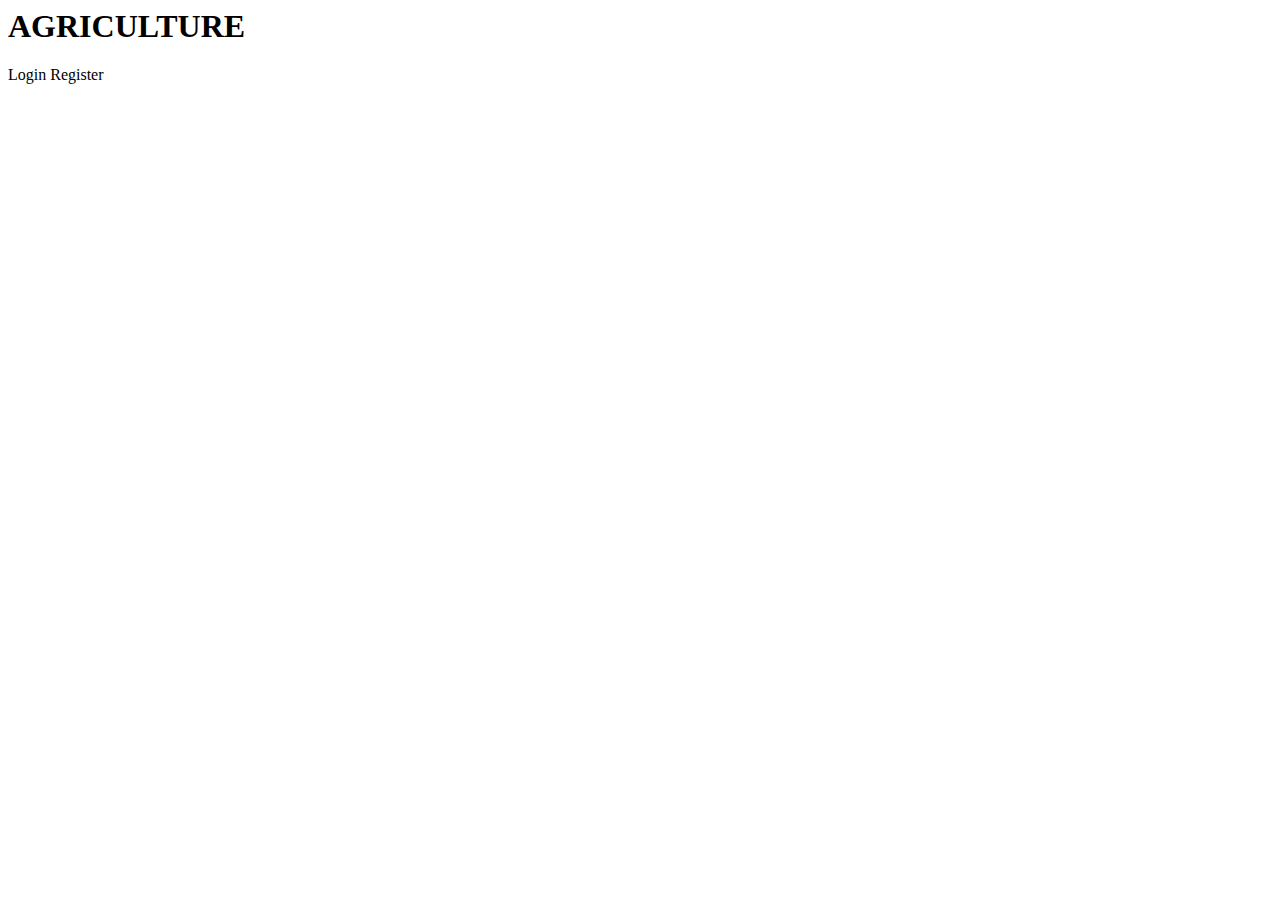
<file: src/main/resources/templates/index.html>
<!-- <!DOCTYPE html>
<-- Created By CodingNepal - www.codingnepalweb.com -->
<html lang="en" xmlns:th="http://www.thymeleaf.org" th:replace="base::layout(~{::section})">
  <head>
    <link rel="stylesheet" type="text/css" th:href="@{/css/styles.css}">
</head>
<body>
  <section>
    <div class="background-image">
        <div class="content">
            <h1>AGRICULTURE</h1>
            <div class="button-container">
                <a th:href="@{/login}" class="button">Login</a>
                <a th:href="@{/register}" class="button">Register</a>
            </div>
        </div>
    </div>
  </section>
</body>
</html>
</file>
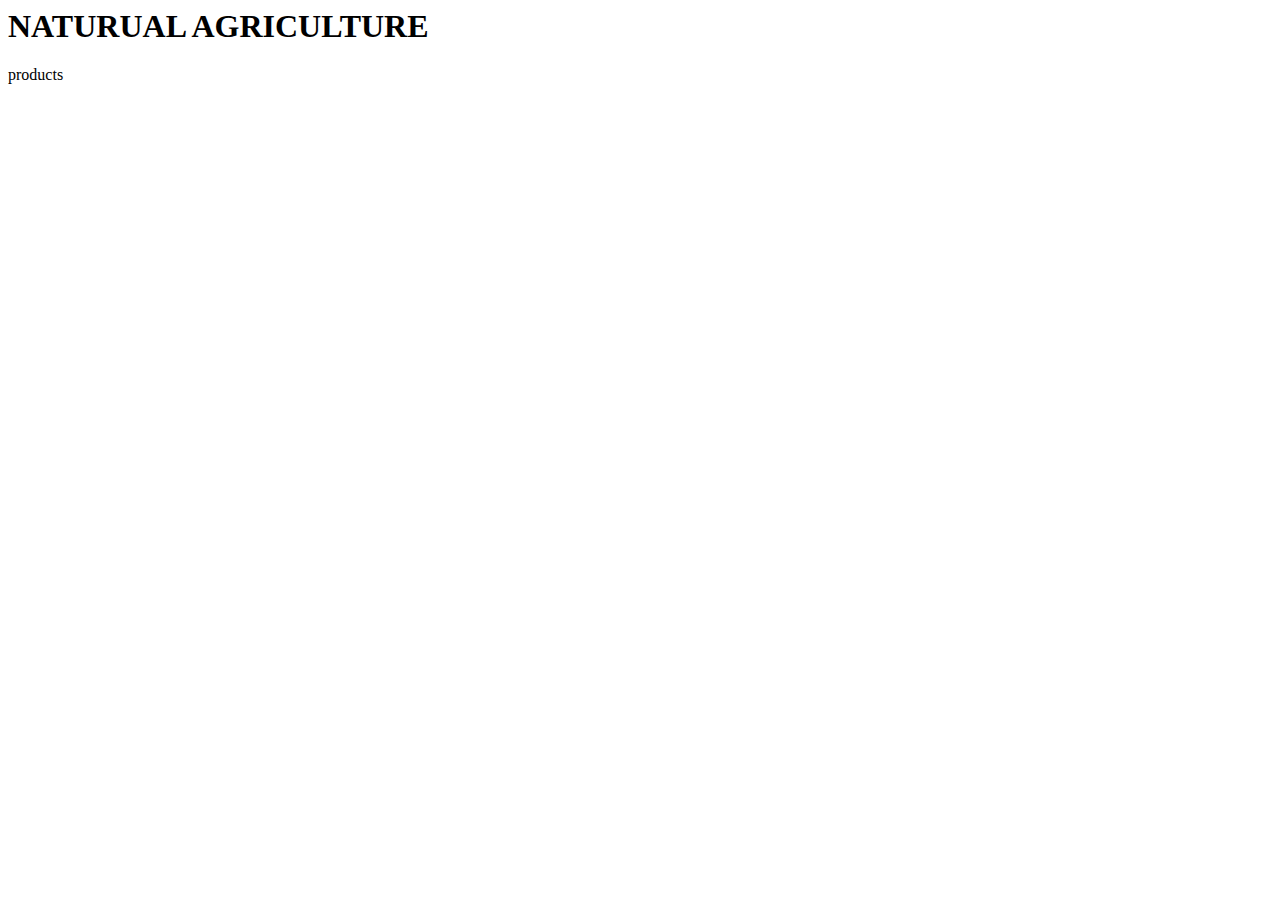
<file: src/main/resources/templates/home.html>
<html lang="en" xmlns:th="http://www.thymeleaf.org" th:replace="homebase::layout(~{::section})">
  <head>
    <link rel="stylesheet" type="text/css" th:href="@{/css/style.css}">
</head>
<body>
  <section>
    <div class="background-image">
        <div class="content">
            <h1> NATURUAL AGRICULTURE</h1>
            <div class="button-container">
                <a th:href="@{/user/product}" class="button">products</a>
            </div>
        </div>
    </div>
  </section>
</body>
</html>
</file>
